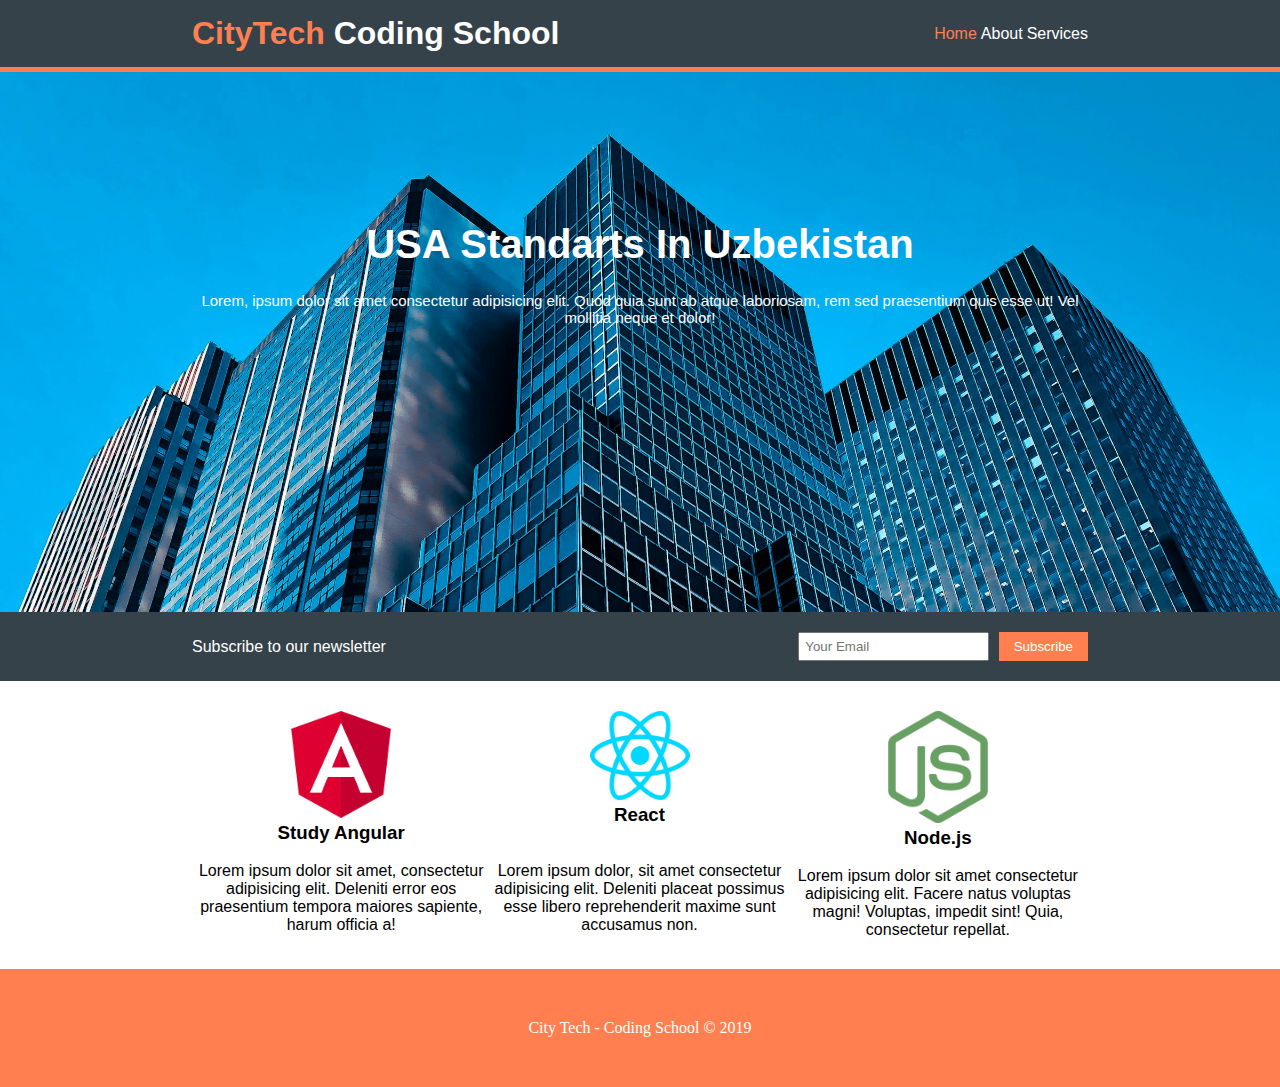
<file: index.html>
<!DOCTYPE html>
<html lang="en">
  <head>
    <meta charset="UTF-8" />
    <meta name="viewport" content="width=device-width, initial-scale=1.0" />
    <title>City Tech - Coding School</title>
    <link rel="stylesheet" href="./style.css" />
  </head>
  <body>
    <div id="header">
        <div class="container header__container">
          <h1><span class="logo">CityTech</span> Coding School</h1>
          <ul class="navbar">
            <li>
              <a href="#" class="active">Home</a>
            </li>
            <li>
              <a href="about.html">About</a>
            </li>
            <li>
              <a href="service.html">Services</a>
            </li>
          </ul>
        </div>
      </div>

    <div id="banner">
      <div class="container">
        <h1>USA Standarts In Uzbekistan</h1>
        <p>
          Lorem, ipsum dolor sit amet consectetur adipisicing elit. Quod quia
          sunt ab atque laboriosam, rem sed praesentium quis esse ut! Vel
          mollitia neque et dolor!
        </p>
      </div>
    </div>

    <div id="newsletter">
      <div class="container newsletter__container">
        <div class="left">Subscribe to our newsletter</div>
        <div class="right">
          <input type="text" placeholder="Your Email" />
          <button class="button">Subscribe</button>
        </div>
      </div>
    </div>

    <div id="courses">
      <div class="container">
        <div class="wrapper">
          <div class="box">
            <img src="./images/angular-icon.png" alt="" />
            <h3>Study Angular</h3>
            <br />
            <p>
              Lorem ipsum dolor sit amet, consectetur adipisicing elit. Deleniti
              error eos praesentium tempora maiores sapiente, harum officia a!
            </p>
          </div>
          <div class="box">
            <img src="./images/react-js-icon.png" alt="" />
            <h3>React</h3>
            <br />
            <br />
            <p>
              Lorem ipsum dolor, sit amet consectetur adipisicing elit. Deleniti
              placeat possimus esse libero reprehenderit maxime sunt accusamus
              non.
            </p>
          </div>
          <div class="box">
            <img src="./images/node-js-icon.png" alt="" />
            <h3>Node.js</h3>
            <br />
            <p>
              Lorem ipsum dolor sit amet consectetur adipisicing elit. Facere
              natus voluptas magni! Voluptas, impedit sint! Quia, consectetur
              repellat.
            </p>
          </div>
        </div>
      </div>
    </div>
    <div class="clr"></div>

    <div id="footer">
      <p>City Tech - Coding School &copy; 2019</p>
    </div>
  </body>
</html>
</file>
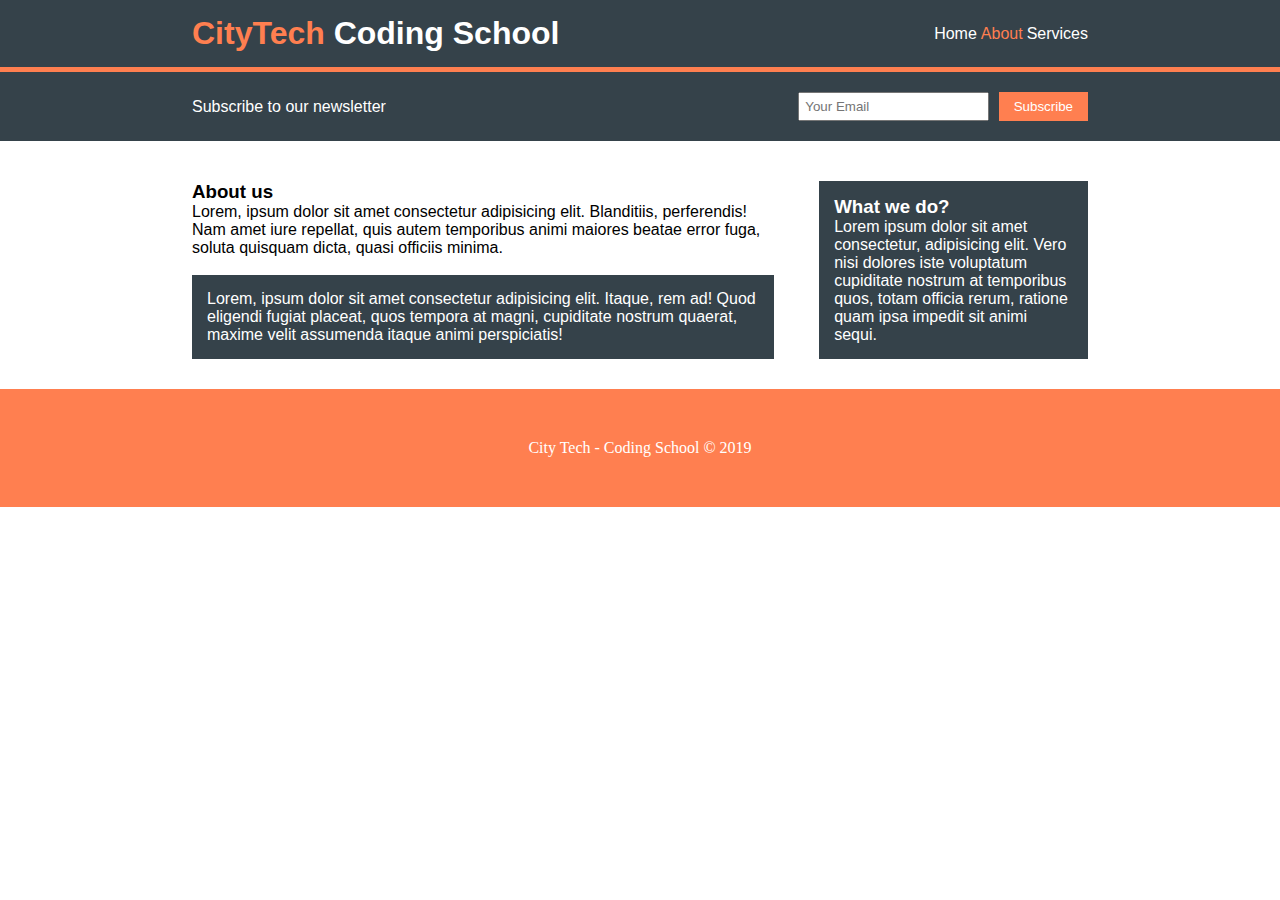
<file: about.html>
<!DOCTYPE html>
<html lang="en">
  <head>
    <meta charset="UTF-8" />
    <meta name="viewport" content="width=device-width, initial-scale=1.0" />
    <title>City Tech - Coding School</title>
    <link rel="stylesheet" href="./style.css" />
  </head>
  <body>
    <div id="header">
      <div class="container header__container">
        <h1><span class="logo">CityTech</span> Coding School</h1>
        <ul class="navbar">
          <li>
            <a href="index.html">Home</a>
          </li>
          <li>
            <a href="#" class="active">About</a>
          </li>
          <li>
            <a href="service.html">Services</a>
          </li>
        </ul>
      </div>
    </div>

    <div id="newsletter">
      <div class="container newsletter__container">
        <div class="left">Subscribe to our newsletter</div>
        <div class="right">
          <input type="text" placeholder="Your Email" />
          <button class="button">Subscribe</button>
        </div>
      </div>
    </div>

    <div id="about-us">
      <div class="container">
        <div class="main-content">
          <h3>About us</h3>
          <p>
            Lorem, ipsum dolor sit amet consectetur adipisicing elit.
            Blanditiis, perferendis! Nam amet iure repellat, quis autem
            temporibus animi maiores beatae error fuga, soluta quisquam dicta,
            quasi officiis minima.
          </p>
          <br />
          <p class="bg-dark">
            Lorem, ipsum dolor sit amet consectetur adipisicing elit. Itaque,
            rem ad! Quod eligendi fugiat placeat, quos tempora at magni,
            cupiditate nostrum quaerat, maxime velit assumenda itaque animi
            perspiciatis!
          </p>
        </div>
        <div class="sidebar">
          <div class="bg-dark">
            <h3>What we do?</h3>
            <p>
              Lorem ipsum dolor sit amet consectetur, adipisicing elit. Vero
              nisi dolores iste voluptatum cupiditate nostrum at temporibus
              quos, totam officia rerum, ratione quam ipsa impedit sit animi
              sequi.
            </p>
          </div>
        </div>
      </div>
    </div>

    <div class="clr"></div>

    <div id="footer">
      <p>City Tech - Coding School &copy; 2019</p>
    </div>
  </body>
</html>
</file>
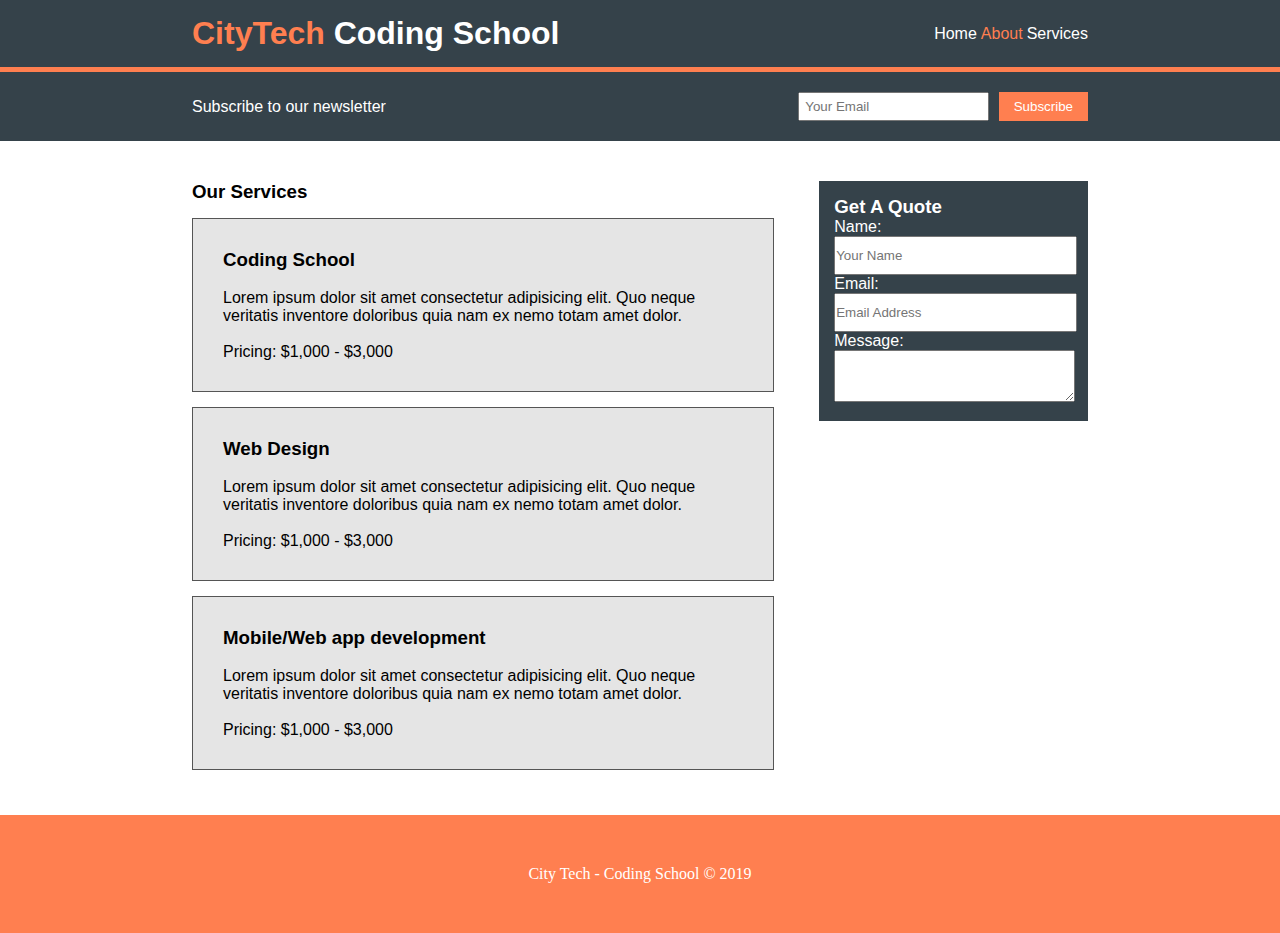
<file: service.html>
<!DOCTYPE html>
<html lang="en">
  <head>
    <meta charset="UTF-8" />
    <meta name="viewport" content="width=device-width, initial-scale=1.0" />
    <title>City Tech - Coding School</title>
    <link rel="stylesheet" href="./style.css" />
  </head>
  <body>
    <div id="header">
      <div class="container header__container">
        <h1><span class="logo">CityTech</span> Coding School</h1>
        <ul class="navbar">
          <li>
            <a href="index.html">Home</a>
          </li>
          <li>
            <a href="about.html" class="active">About</a>
          </li>
          <li>
            <a href="#">Services</a>
          </li>
        </ul>
      </div>
    </div>

    <div id="newsletter">
      <div class="container newsletter__container">
        <div class="left">Subscribe to our newsletter</div>
        <div class="right">
          <input type="text" placeholder="Your Email" />
          <button class="button">Subscribe</button>
        </div>
      </div>
    </div>

    <div id="about-us">
      <div class="container">
        <div class="main-content">
          <h3>Our Services</h3>
          <div class="service-box">
            <h3>Coding School</h3>
            <br />
            <p>
              Lorem ipsum dolor sit amet consectetur adipisicing elit. Quo neque
              veritatis inventore doloribus quia nam ex nemo totam amet dolor.
            </p>
            <br />
            <p>Pricing: $1,000 - $3,000</p>
          </div>
          <div class="service-box">
            <h3>Web Design</h3>
            <br />
            <p>
              Lorem ipsum dolor sit amet consectetur adipisicing elit. Quo neque
              veritatis inventore doloribus quia nam ex nemo totam amet dolor.
            </p>
            <br />
            <p>Pricing: $1,000 - $3,000</p>
          </div>
          <div class="service-box">
            <h3>Mobile/Web app development</h3>
            <br />
            <p>
              Lorem ipsum dolor sit amet consectetur adipisicing elit. Quo neque
              veritatis inventore doloribus quia nam ex nemo totam amet dolor.
            </p>
            <br />
            <p>Pricing: $1,000 - $3,000</p>
          </div>
        </div>
        <div class="sidebar">
          <div class="bg-dark">
            <h3>Get A Quote</h3>
            <label>Name:</label>
            <input class="form-input" type="text" placeholder="Your Name" />
            <label>Email:</label>
            <input class="form-input" type="text" placeholder="Email Address" />
            <label>Message:</label>
            <textarea></textarea>
          </div>
        </div>
      </div>
    </div>

    <div class="clr"></div>

    <div id="footer">
      <p>City Tech - Coding School &copy; 2019</p>
    </div>
  </body>
</html>
</file>
<file: style.css>
body,
h1,
h2,
h3,
ul,
p {
  margin: 0;
  padding: 0;
}

#header {
  background-color: #35424a;
  border-bottom: 5px solid coral;
}

.header__container {
  display: flex;
  align-items: center;
  justify-content: space-between;
}

#header h1 {
  color: #fff;
  font-family: sans-serif;
  padding: 15px 0;
  display: inline-block;
}

#header .logo {
  color: coral;
}

.navbar li {
  display: inline;
}

.navbar li a {
  text-decoration: none;
  color: #fff;
  font-family: sans-serif;
  display: inline-block;
}

.navbar li a:hover {
  color: burlywood;
}

.container {
  width: 70%;
  margin: auto;
}

#banner {
  height: 60vh;
  background-image: url(./images/abbe-sublett-nxZDMUQhN4o-unsplash.jpg);
  background-repeat: no-repeat;
  background-size: cover;
  background-position: center -150px;
  color: #fff;
  text-align: center;
  font-family: sans-serif;
}

#banner h1 {
  font-size: 40px;
  margin-bottom: 25px;
  padding-top: 150px;
}

#banner p {
  font-size: 15px;
}

.newsletter__container {
  display: flex;
  align-items: center;
  justify-content: space-between;
}

#newsletter {
  background-color: #35424a;
  color: #fff;
  font-family: sans-serif;
  padding: 20px 0;
  display: inline-block;
  width: 100%;
}
#newsletter left {
  float: left;
}

#newsletter right {
  float: right;
}

#newsletter input {
  padding: 5px;
}

.button {
  padding: 7px 15px;
  border: none;
  background-color: coral;
  color: #fff;
  margin-left: 5px;
}

#courses {
  padding: 30px 0;
}

.box {
  width: 33.3%;
  text-align: center;
  font-family: sans-serif;
  float: left;
}

.box img {
  max-width: 100%;
  width: 100px;
}

.clr {
  clear: both;
}

#footer {
  padding: 50px 0;
  text-align: center;
  background-color: coral;
  color: #fff;
  margin-top: 30px;
}

.main-content {
  width: 65%;
  float: left;
}

.sidebar {
  width: 30%;
  float: right;
}

#about-us {
  margin: 40px 0;
  font-family: sans-serif;
}

.bg-dark {
  background-color: #35424a;
  color: #fff;
  padding: 15px;
}

.service-box {
  padding: 30px;
  margin: 15px 0;
  background-color: #e5e5e5;
  border: 1px solid #555;
}

label {
  display: block;
  margin-bottom: 5px 0;
}

.form-input,
textarea {
  width: 100%;
  padding: 10px 0;
}

.active {
  color: coral !important;
}
</file>
